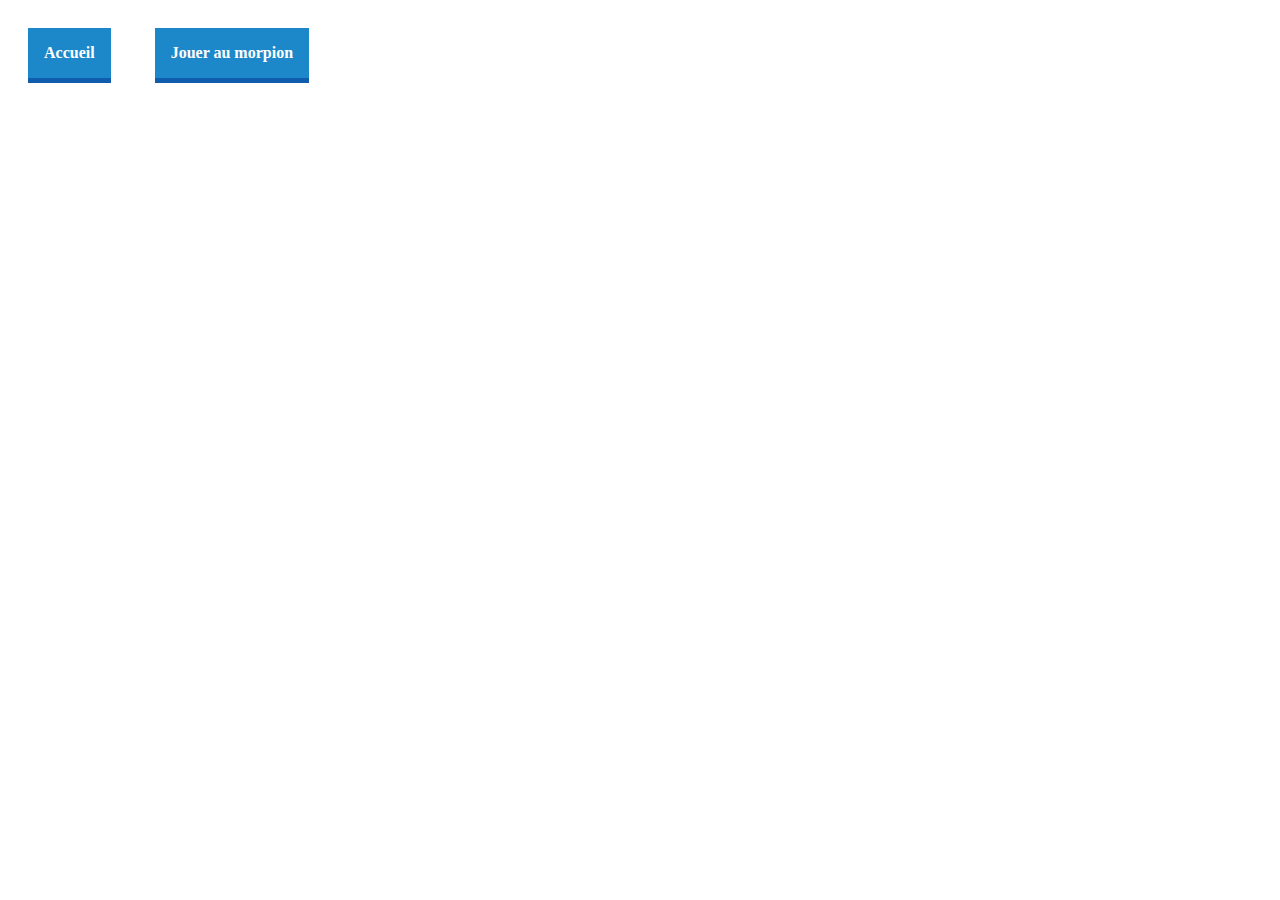
<file: page3.html>
<!DOCTYPE html>
<html lang="en">
<head>
    <link href="style3.css" rel="stylesheet" type="text/css">
    <meta charset="UTF-8">
    <meta http-equiv="X-UA-Compatible" content="IE=edge">
    <meta name="viewport" content="width=device-width, initial-scale=1.0">
    <title>Document</title>
   
</head>
<body>
    <div>
        <a href="index.html" class="button"><strong>Accueil</strong></a>
        <a href="https://classedeflorent.fr/accueil/jeux/mathematiques/morpion-niveau-1.php" class="button2"><strong>Jouer au morpion</strong></a>
    
    
      </div>
   
   

</body>
</html>
</file>
<file: style3.css>
.button {
    background-color: #1c87c9;
    box-shadow: 0 5px 0 #105cad;
    color: white;
   padding: 1em ;
   position: relative;
   text-decoration: aqua;
   display: inline-block;

   margin: 20px;
   font-family:'Roboto';
}


          
div {
            background-image: url("https://www.influenth.com/wp-content/uploads/2019/06/Soudan-UNE.jpg");
            position:relative;
            height:100px;
          


}
.button2 {
    background-color: #1c87c9;
    box-shadow: 0 5px 0 #105cad;
    color: white;
   padding: 1em ;
   position: center;
   text-decoration: aqua;
   display: inline-block;
margin-top: 30PX;
   margin: 20px;
   font-family:'Roboto';
}
</file>
